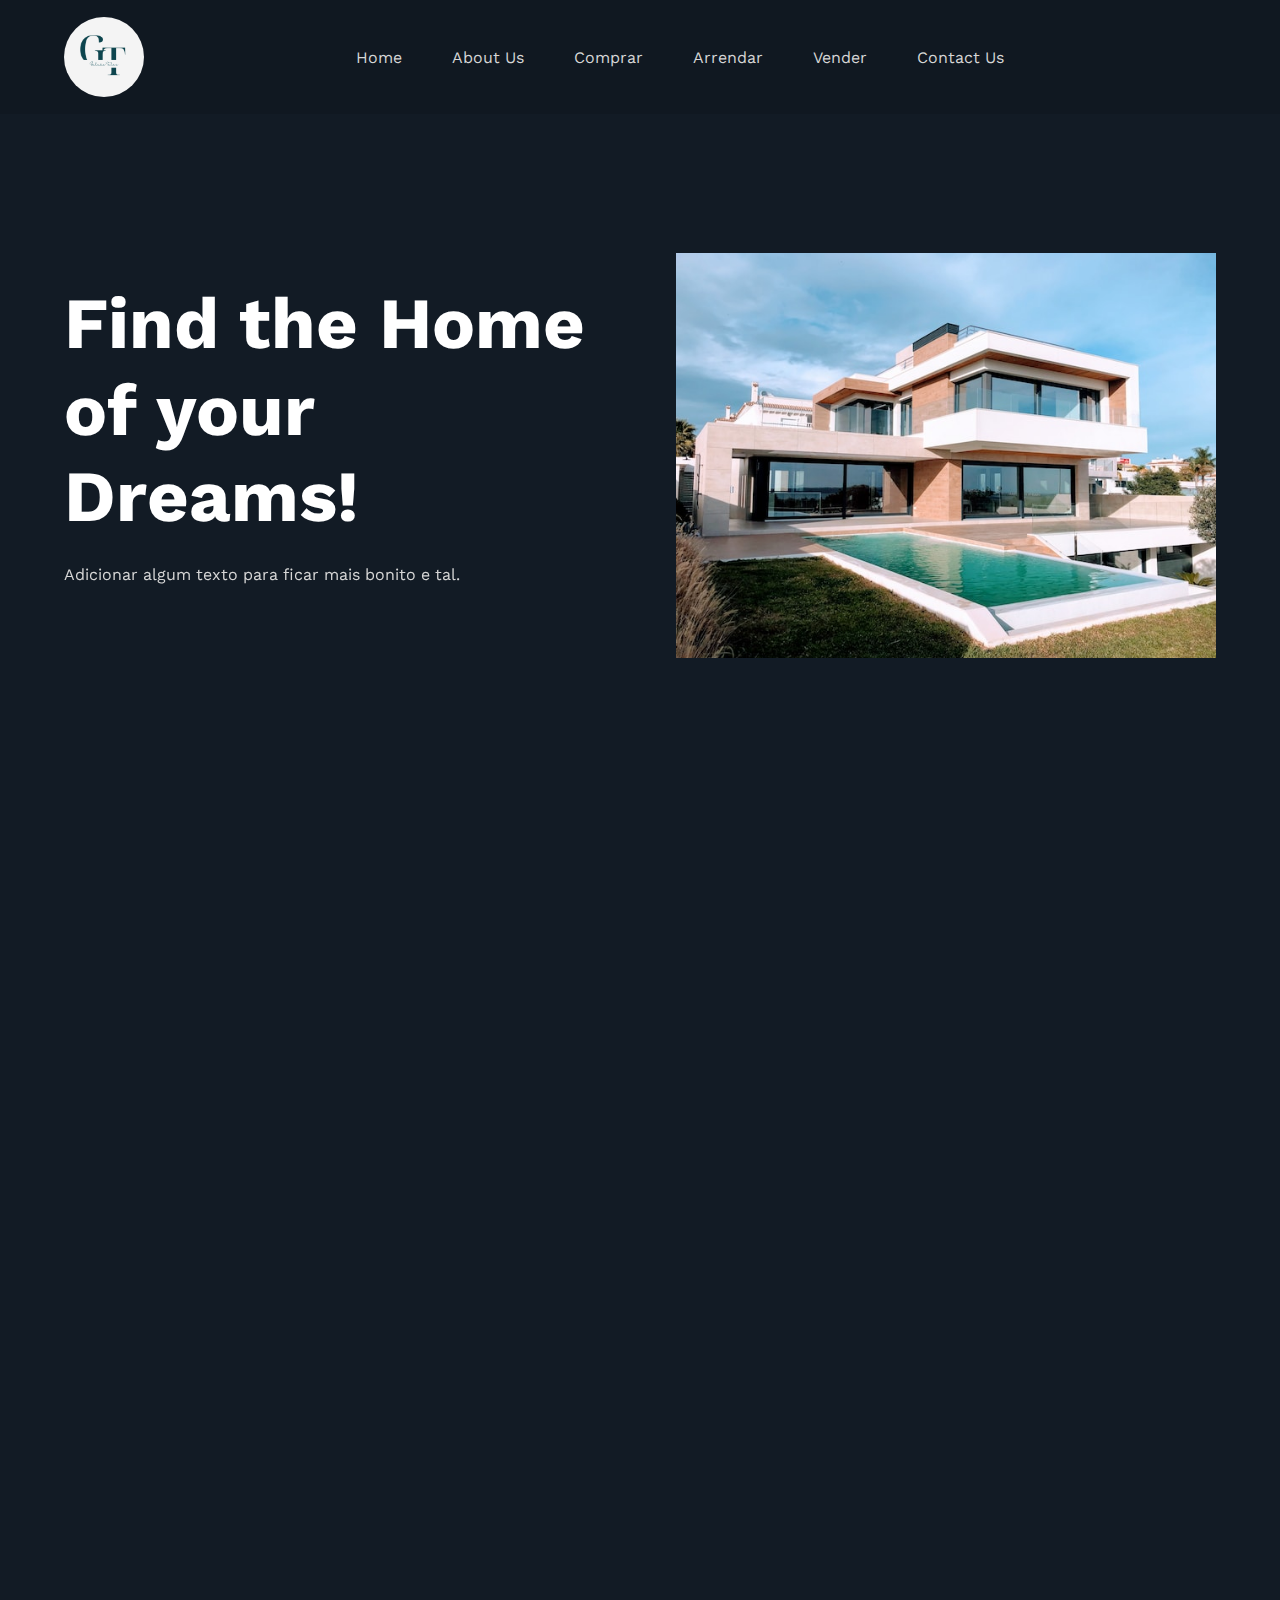
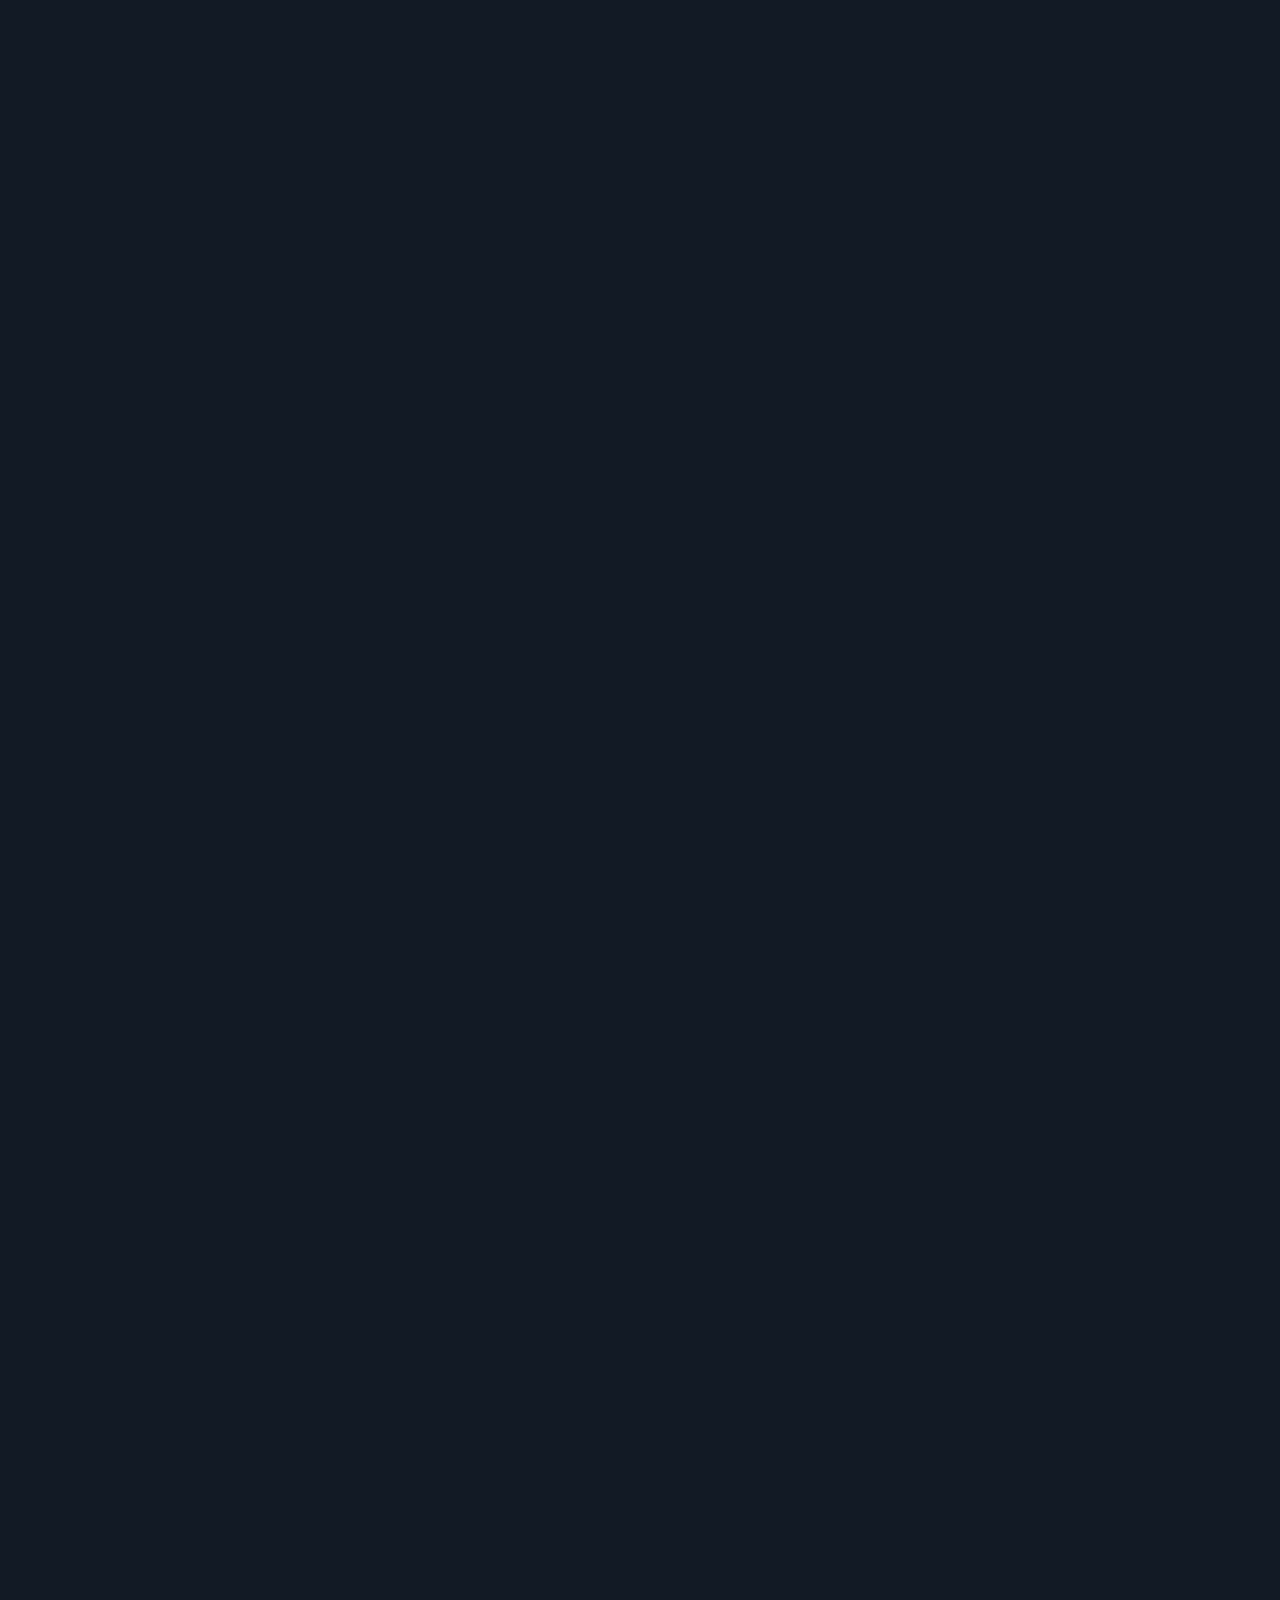
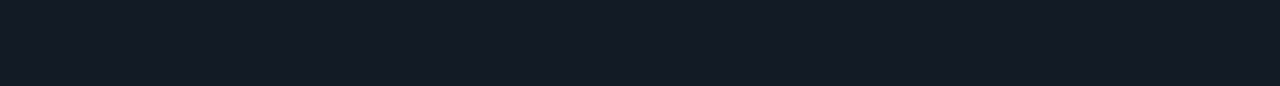
<file: index.html>
<!DOCTYPE html>
<html lang="en">
<head>
    <meta charset="UTF-8">
    <meta name="viewport" content="width=device-width, initial-scale=1.0">
    <title>Imobiliaria Galvão Teles</title>
    <link rel="stylesheet" href="style.css">
    
    <!--box-icons link-->
    <link rel="stylesheet"
    href="https://unpkg.com/boxicons@latest/css/boxicons.min.css">

<!--google-fonts link-->
<link rel="preconnect" href="https://fonts.googleapis.com">
<link rel="preconnect" href="https://fonts.gstatic.com" crossorigin>
<link href="https://fonts.googleapis.com/css2?family=Work+Sans:wght@300;400;600;700;800;900&family=Ysabeau:ital@1&display=swap" rel="stylesheet">

<link rel="stylesheet" href="https://unpkg.com/aos@next/dist/aos.css" />

</head>
<body>
  <!---header--> 
  <header class="sticky">
    <a href="#" class="logo">
        <img src="imagens/Logotipo.png" alt="">
    </a>
    <ul class="navbar">
        <li><a href="#home">Home</a></li>
        <li><a href="#about">About Us</a></li>
        <li><a href="#" target="_blank">Comprar</a></li>
        <li><a href="#" target="_blank">Arrendar</a></li>
        <li><a href="#" target="_blank">Vender</a></li>
        <li><a href="#contact">Contact Us</a></li>
    </ul>

    <div class="h-btn">
        <!--<a href="#" class="h-btn1">Login</a>
        <a href="#" class="h-btn2">Sign Up</a>-->
        <div class="bx bx-menu" id="menu-icon"></div>
    </div>

  </header>

  <!--home section-->
  <section class="home" id="home">
    <div class="home-text" data-aos="zoom-in-up">
        <h1>Find the Home of your Dreams!</h1>
        <p>Adicionar algum texto para ficar mais bonito e tal.</p>
       <!-- <div class="h-search">
            <form action="">
                <input type="search" placeholder="Search by location..." class="search-input">
                <input type="submit" value="Search">
            </form>
         </div>-->
    </div>

    <div class="home-img" data-aos="zoom-in-up">
        <img src="imagens/1.jpg" alt="">
    </div>
</section>

<!--feature section
<section class="feature" data-aos="zoom-in-up">
    <div class="center-left">
        <h2>Feature In</h2>
    </div>
    <div class="feature-content">
        <div class="f-img">
            <img src="" alt="">
        </div>
    </div>
</section>-->
 
<!--property section-->
<section class="property" data-aos="zoom-in-up">
    <div class="center-left">
        <h2>Popular Residence</h2>
    </div>

    <div class="property-content">
        <div class="row">
            <img src="imagens/casa1.jpg" alt="">
            <h5>Moradia 4 Quartos</h5>
            <p>Alameda Dom Afonso Henriques,Lisboa</p>
            <div class="list">
                <a href="#" class="Residence-list">
                    <i class='bx bx-bed'></i>
                    4 Bed
                </a>
                <a href="#" class="Residence-list">
                    <i class='bx bx-bath'></i>
                    2 Bath
                </a>
                <a href="#" class="Residence-list">
                    <i class='bx bx-shape-square' ></i>
                    1203 sqft
                </a>
    
            </div>
        </div>

        <div class="row">
            <img src="imagens/casa 2.jpg" alt="">
            <h5>Moradia 3 Quartos</h5>
            <p>Alameda Dom Afonso Henriques,Lisboa</p>
            <div class="list">
                <a href="#" class="Residence-list">
                    <i class='bx bx-bed'></i>
                    3 Bed
                </a>
                <a href="#" class="Residence-list">
                    <i class='bx bx-bath'></i>
                    2 Bath
                </a>
                <a href="#" class="Residence-list">
                    <i class='bx bx-shape-square' ></i>
                    1000 sqft
                </a>
    
            </div>
        </div>

        <div class="row">
            <img src="imagens/casa3.jpg" alt="">
            <h5>Moradia 5 Quartos</h5>
            <p>Alameda Dom Afonso Henriques,Lisboa</p>
            <div class="list">
                <a href="#" class="Residence-list">
                    <i class='bx bx-bed'></i>
                    5 Bed
                </a>
                <a href="#" class="Residence-list">
                    <i class='bx bx-bath'></i>
                    3 Bath
                </a>
                <a href="#" class="Residence-list">
                    <i class='bx bx-shape-square' ></i>
                    1500 sqft
                </a>
            </div>

            
        </div>

        <div class="center-btn">
            <a href="#" class="btn" target="_blank">View All Properties</a>
        </div>
    </div>

</section>

<!--about section-->

<section class="about" id="about">

    <div class="about-img" data-aos="zoom-in-up">
        <img src="imagens/Logotipo.png" alt="">
    </div>
    <div class="about-text" data-aos="zoom-in-up">
        <h2>We Help People To Find Homes</h2>
        <p>Texto sobre a imobiliaria ,blablablablabalbaal</p>
        <a href="#contact" class="btn">Get In Touch</a>
    </div>
</section>

<!--Contact-->
<section class="contact" data-aos="zoom-in-up" id="contact">
    <div class="contact-content">
        <img src="imagens/Logotipo.png" alt="logo">
        <p>Se tiver alguma questão não hesite em contactar</p>
        <div class="icons">
            <p><i class='bx bx-phone'></i> +351 961234567</p>
            <p><i class='bx bx-envelope' ></i> 1234@gmail.com</p> 
        </div>
    </div>

   <!-- <div class="contact-content">
        <h4>Projects</h4>
        <li><a href="#">Moradias</a></li>
        <li><a href="#">Apartamentos</a></li>
        <li><a href="#">Terrenos</a></li>
    </div>
    <div class="contact-content">
        <h4>Projects</h4>
        <li><a href="#">Moradias</a></li>
        <li><a href="#">Apartamentos</a></li>
        <li><a href="#">Terrenos</a></li>
    </div>-->
    <div class="contact-content" >
        <h4>Help</h4>
        <li><a href="#">FAQs</a></li>
        <li><a href="#">Condition</a></li>
        <li><a href="#">Privacy</a></li>
    </div>
</section>

<script src="https://unpkg.com/aos@next/dist/aos.js"></script>
<script>
  AOS.init({
    offset: 300,
    duration: 1200
  });
</script>


<!---js file-->
    <script src="script.js"></script>

</body>
</html>
</file>
<file: style.css>
*{
    padding:0;
    margin: 0;
    box-sizing: border-box;
    text-decoration: none ;
    list-style: none;
    border: none;
    outline: none;
    scroll-behavior: smooth;
    font-family: 'Work Sans', sans-serif;
}

:root{
    --h1-font: 4rem;
    --h2-font: 2.9rem;
    --p-font: 1.1rem;

    --bg-color: #121b25;
    --text-color:#ffffff;
    --main-color: #0d454e;
    --other-color:#d6d6d6;
    
}

body{
    background: var(--bg-color);
    color: var(--text-color);
}

header{
    width: 100%;
    position: fixed;
    top:0;
    right: 0;
    z-index: 1000;
    display: flex;
    align-items: center;
    justify-content: space-between;
    background: transparent;
    padding: 30px 15%;
    transition: all .50s ease;
}
.logo {
    height: 100px;
    width: 80px;
    border-radius: 50%;
}
.logo img {
    width: 100%;
    margin-top:10px;
    object-fit: contain;
    border-radius: 50%;
    
}
.navbar{
    display: flex;
}
.navbar a{
    padding: 10px 25px;
    font-size: var(--p-font);
    font-weight: 400;
    color: var(--other-color);
    transition: all .40s ease;
}

.navbar a:hover{
    color: var(--text-color);
}
.h-bth{
    display: flex;
    align-items: center;
}
.h-btn2{
    display: inline-block;
    padding: 10px 18px;
    background: var(--main-color);
    color: var(--text-color);
    font-size: 18px;
    font-weight: 500;
    margin-left:20px;
    transition: all .40s ease;
}
.h-btn1{
   color: var(--other-color); 
   font-weight: 500;
   font-size:18px;
}
.h-btn2:hover{
    transform: translateY(-7px);
}
#menu-icon{
    color: var(--text-color);
    font-size: 36px;
    margin-left:5px;
    z-index: 10001;
    cursor: pointer;
    display:none;
}

section{
    padding: 80px 15% 70px;

}

.home{
    position: relative;
    height: 100vh;
    width:100%;
    display: grid;
    grid-template-columns: repeat(2, 1fr);
    align-items: center;
    gap: 4.5rem;
}

.home-text h1{
    font-size: var(--h1-font);
    line-height: 1.2;
    margin-bottom: 20px;
}
.home-text p{
    font-size: var(--p-font);
    color: var(--other-color);
    line-height: 30px;
    margin-bottom: 2.5rem;
}
.h-search form{
    position: relative;
    width:410px;
    max-width: 100%;
}
.h-search form input:first-child{
display:inline-block ;
width: 100%;
padding: 17px 130px 16px 15px;
border: 2px solid var(--main-color);
border-radius: .70rem;

}
.h-search form input:last-child{
    position: absolute;
    display: inline-block;
    padding: 12px 30px;
    background: var(--main-color);
    color: var(--text-color);
    font-size: 14px;
    cursor: pointer;
    border-radius: .70rem;
    box-shadow: 0px 0px 5px #fff, 0px 0px 15px #868686;
    top:6px;
    right:6px;
}
.home-img{
    width:640px;
    height:640px;
}
.home-img img{
    width: 100%;
    height: 100%;
    object-fit: contain;
}

header.sticky{
    padding: 8px 15px;
    background: #101821;
}
/*.feature{
    padding: 60px 15% 50px;
}
.feature-content{
    display: flex;
    align-items:center;
    justify-content: space-between;
    gap: 2rem;
    margin-top: 4rem;
}
.f-img img{
    width:100%;
    height:auto;
}
*/
.center-left h2{
    font-size: var(--h2-font);
}
.property-content{
    display: grid;
    grid-template-columns: repeat(auto-fit, minmax(392px,auto));
    align-items: center;
    gap: 2rem;
    margin-top: 4.5rem;
}
.row{
    position: relative;
    cursor:pointer;
}
.row img{
    width:100%;
    height:auto;
    margin-bottom: 20px;;
}

.row h5{
    font-size: 26px;
    font-weight: 600;
    margin-bottom: 10px;
}
.row p{
    font-size: var(--p-font);
    color: var(--other-color);
    margin-bottom:20px;
}
.list{
    display: flex;
    align-items: center;
    gap:2rem;
}
.list a{
    color:var(--text-color);
    font-size: var(--p-font);
}
.Residence-list i{
    font-size: 18px;
    color:var(--main-color);
}
.center-btn{
    margin-top: 4rem;
}
.btn{
    display:inline-block;
    padding: 18px 28px;
    background: var(--main-color);
    color: var(--text-color);
    font-size: 17px;
    font-weight: 500;
    transition: all .50s ease;
}
.btn:hover{
    transform: translateY(-7px) scale(0.9);
}

.about{
    display: grid;
    grid-template-columns: repeat(2, 1fr);
    align-items: center;
    gap: 4.5rem;
    padding-top:150px;
    padding-bottom: 250px;
    
}
.about-img img{
    height: 55%;
    width: 55%;
    margin-left:100px;
   
}
.about-text h2{
    font-size: var(--h2-font);
    margin-bottom: 25px;
    
}
.about-text p{
    font-size:var(--p-font);
    color:var(--other-color);
    line-height: 30px;
    margin-bottom: 50px;
}

.contact{
    display:grid ;
    grid-template-columns: repeat(auto-fit, minmax(200px, auto));
    gap: 2rem;
    
}
.contact img{
    width: 80px;
    border-radius: 50%;
}
 

.contact-content h4{
    margin-bottom: 1.5rem;
    font-size: 20px;
    margin-top: 70px;
    
 }

 .contact-content li{
    margin-bottom:16px ;
   
 }
 .contact-content li a{
    display: block;
    color: var(--other-color);
    font-size: 15px;
    font-weight: 400;
    transition: all .45s ease;
 }
 .contact-content li a:hover{
    transform: translateY(-3px) translateX(-5px);
    color: var(--text-color);
 }
 .contact-content p{
    color: var(--other-color);
    font-size: var(--p-font);
    line-height: 30px;
    margin: 20px 0;
 }
 .icons a{
    display: inline-block;
    font-size: 22px;
    color: var(--other-color);
    margin-right: 17px;
    transition: all .45s ease;
 }
 .icons a:hover{
    transform: translateY(-3px);
    color: var(--text-color);
 }


 
 /*media*/

 @media (max-width: 1790px){
    header{
        padding: 18px 6%;
    }
    section{
        padding: 70px 6% 60px;
    }
    header.sticky{
        padding:7px 6%;
    }
    .feature{
        padding: 40px 6% 30px;
    }
 }

  @media (max-width: 1425px){
    :root{
    --h1-font: 4.5rem;
    --h2-font: 2.6rem;
    --p-font: 1rem; 
    }
    .home-img{
        width:540px;
        height:540px;
    }
    .home-img img{
        width: 100%;
        height: 100%;
        object-fit: contain;
    }
    header{
        padding:15px 5% ;
    }
    section{
        padding: 70px 5% 60px;
    }
    header.sticky{
        padding:7px 5%;
    }
    .feature{
       padding:40px 5% 30px;
    }    
}

@media (max-width: 1170px){
    #menu-icon{
        display: block;
    }
    .navbar{
        position: absolute;
        top:100%;
        right:-100%;
        width:270px;
        height: 100vh;
        display: flex;
        flex-direction: column;
        background:#101821;
        padding: 20px 15px;
        gap:0.5rem;
        text-align:left;
        transition: all .50s ease;
    }
    .navbar a{
        display:block;
        font-size:20px;
        padding:15px;
    }
    .navbar.open{
        right: 0;
    }
    :root{
         --h1-font: 4.5rem;
         --h2-font: 2.6rem ;  
         --p-font: 1rem;       
    }
    .home{
        grid-template-columns: 1fr;
        gap: 1rem;
        height: 120vh;
    } 
    .home-text{
        order: 2;
        width:100%;
        max-width: 900px;
    }
    .home-img{
        width:480px;
        height:480px;
        margin:0 auto;
        padding-top: 20px;
    }
    .about{
      grid-template-columns: 1fr;  
    }

 @media (max-width: 570px){
    :root{
        --h1-font: 3.4rem;
        --h2-font: 2rem ;  
        --p-font: 15px;       
   } 
   .home{
    gap:15px;
    height: 110vh;
   }
   .home-img{
    width: 400px;
    height:400px;
    padding-top: 10px;
}
.Subscribe-content{
    padding: 4rem 1rem;
}
 }
 


 
 
}
</file>
